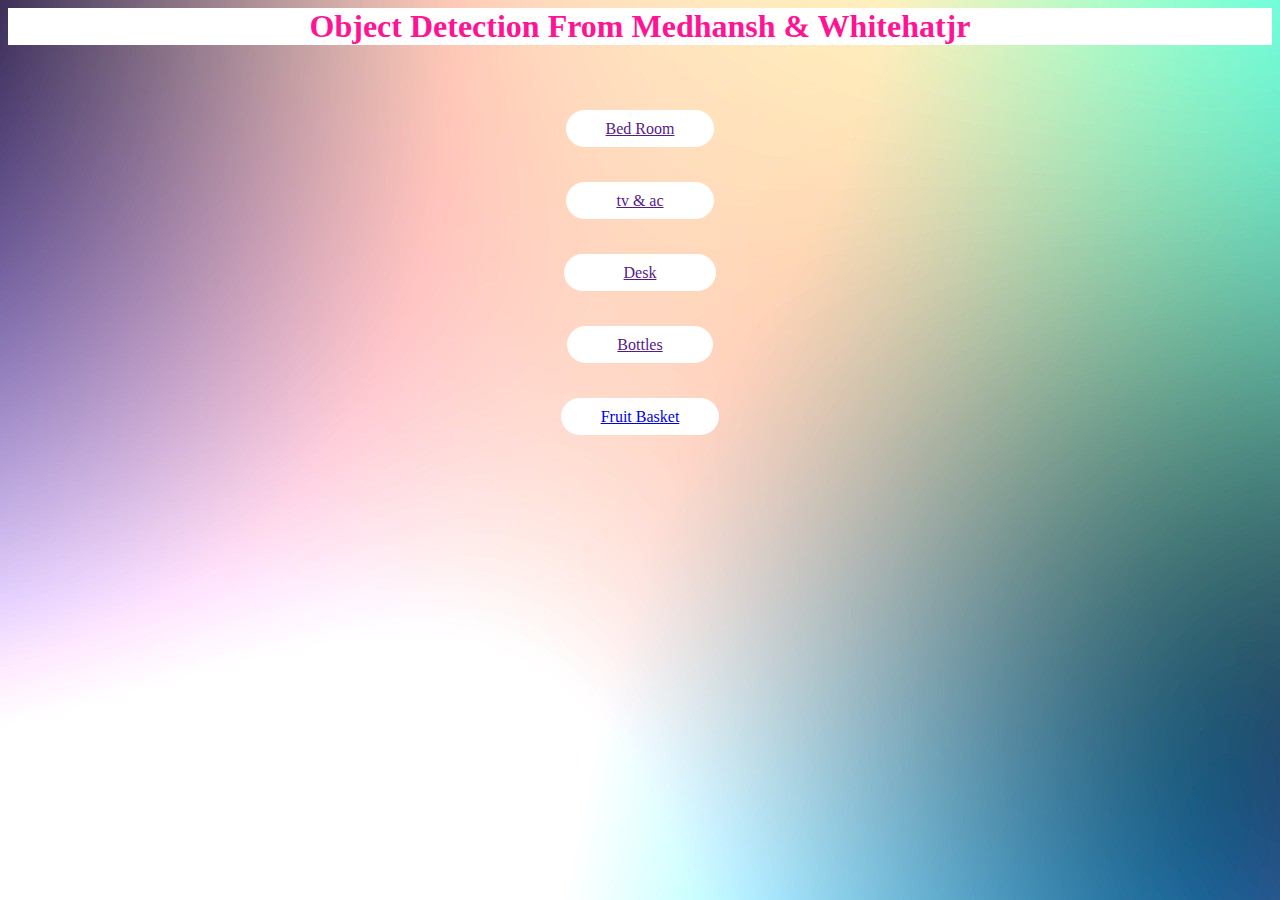
<file: index.html>
<html>
    <head>
        <link rel="stylesheet" type="text/css" href="style.css">
    </head>
    <body>
        <center>
        <h1>Object Detection From Medhansh & Whitehatjr</h1>
        <br><br><br>
            <a class="bedr" href="">Bed Room</a>
            <br><br><br><br>
            <a class="tv_ac" href="">tv & ac</a>
            <br><br><br><br>
            <a class="desk" href="">Desk</a>
            <br><br><br><br>
            <a class="bottle" href="">Bottles</a>
            <br><br><br><br>
            <a class="fruitb" href="fruit.html">Fruit Basket</a>
    </center>
    </body>
</html>
</file>
<file: style.css>
body{
    background-image: url("background.jpg");
    background-position: cover;
}
.bedr{
    padding-left:40px;
    padding-right:40px;
    padding-top:10px;
    padding-bottom:10px;
    border-radius: 20px;
    background-color: white;
}
.desk{
    padding-left:60px;
    padding-right:60px;
    padding-top:10px;
    padding-bottom:10px;
    border-radius: 20px;
    background-color: white;
}
.tv_ac{
    padding-left:50px;
    padding-right:50px;
    padding-top:10px;
    padding-bottom:10px;
    border-radius: 20px;
    background-color: white;
}
.bottle{
    padding-left:50px;
    padding-right:50px;
    padding-top:10px;
    padding-bottom:10px;
    border-radius: 20px;
    background-color: white;
}
.fruitb{
    padding-left:40px;
    padding-right:40px;
    padding-top:10px;
    padding-bottom:10px;
    border-radius: 20px;
    background-color: white;
}
h1{
    color: deeppink;
    background-color: white;
}
</file>
